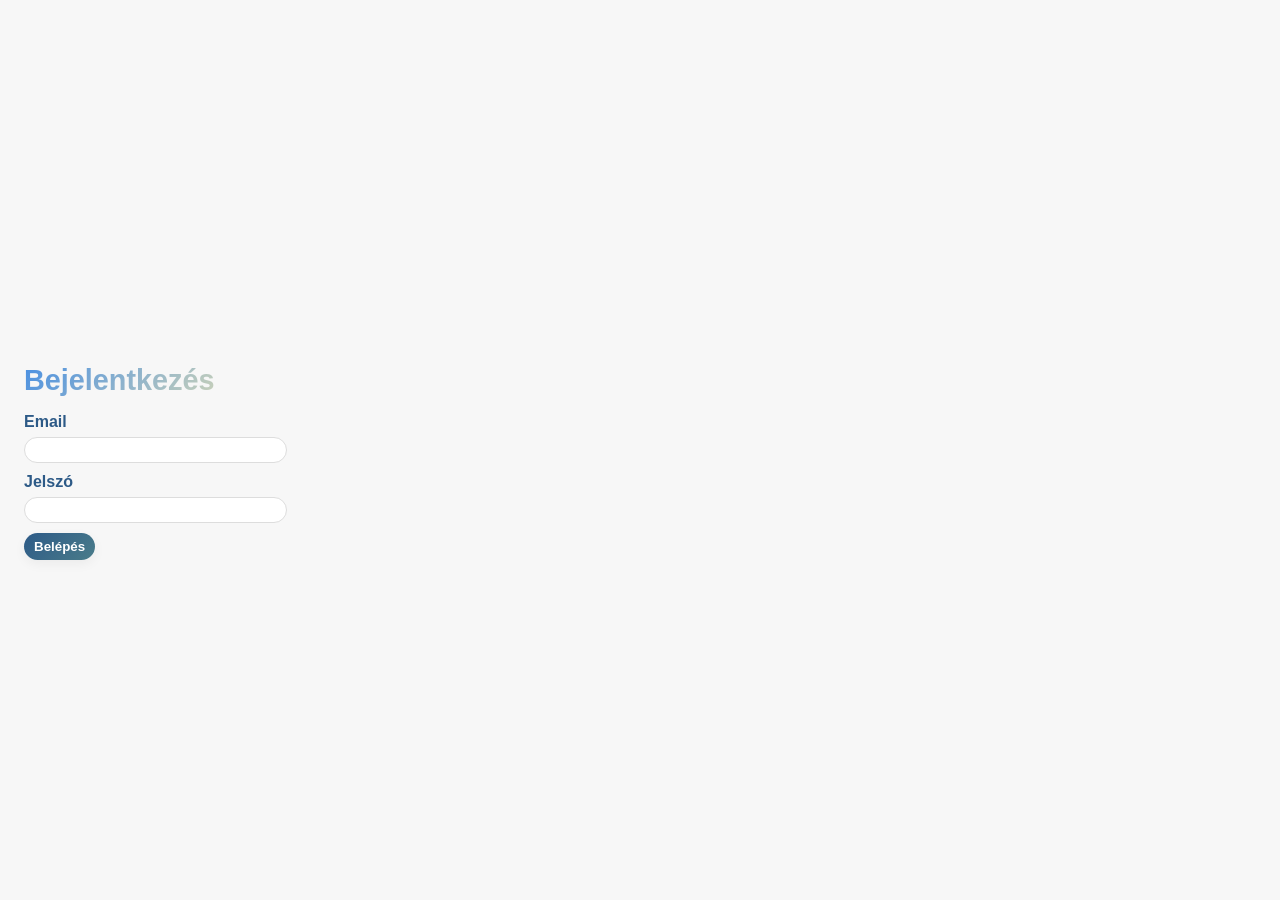
<file: index.html>
<!DOCTYPE html>
<html lang="hu">

<head>
    <meta charset="UTF-8" />
    <title>GDA Finance</title>

    <link rel="stylesheet" href="styles.css?v=49" />
    <meta name="viewport" content="width=device-width, initial-scale=1.0">
    <script>
        if (/^https?:$/i.test(window.location.protocol)) {
            const manifestLink = document.createElement("link");
            manifestLink.rel = "manifest";
            manifestLink.href = "./manifest.json";
            document.head.appendChild(manifestLink);
        }
    </script>
</head>

<body class="boot">
    <section id="page-login" class="login-page">
        <div class="card login-card">
            <h2>Bejelentkezés</h2>
            <form id="loginForm" method="post" autocomplete="on">
                <label for="loginEmail">Email</label>
                <input id="loginEmail" name="username" type="email" autocomplete="username" required>
                <label for="loginPassword">Jelszó</label>
                <input id="loginPassword" name="password" type="password" autocomplete="current-password" required>
                <div id="loginConfirmBlock" style="display:none;">
                    <label for="loginPassword2">Jelszó megerősítése</label>
                    <input id="loginPassword2" name="password_confirm" type="password" autocomplete="new-password">
                </div>
                <button type="submit">Belépés</button>
                <div id="loginError" class="msg error" style="display:none;"></div>
            </form>
        </div>
    </section>
    <button id="hamburgerBtn" class="hamburger-btn">☰</button>
    <aside class="sidebar">
        <nav>
            <button id="sidebarToggleBtn" class="sidebar-toggle-btn icon-only" type="button"
                aria-label="Menü elrejtése / megjelenítése">
                ◀
            </button>
            <button id="showTransactionsBtn" class="sidebar-btn">Tranzakciók</button>
            <button id="showSharedExpensesBtn" class="sidebar-btn">Megosztott költségek</button>
            <button id="showBankImportBtn" class="sidebar-btn">Bank import</button>
            <button id="showReportsMonthlyBtn" class="sidebar-btn">Havi összesítő</button>
            <button id="showReportsHouseCostsBtn" class="sidebar-btn">Házköltségek</button>
            <button id="showBankMatchingBtn" class="sidebar-btn">Párosítás riport</button>
            <button id="showValueSetsBtn" class="sidebar-btn">Értékkészletek</button> <button id="showAdminUsersBtn"
                class="sidebar-btn">Admin</button>
            <button id="showAdminFunctionsBtn" class="sidebar-btn">Funkciók</button>
            <button id="showAdminPermissionsBtn" class="sidebar-btn">Jogosultságok</button>
            <button id="logoutBtn" class="sidebar-btn secondary" type="button">Kijelentkezés</button>
        </nav>
    </aside>
    <div class="content-wrapper">
        <button id="globalActivityLogToggle" class="global-activity-log-toggle" type="button"
            aria-controls="globalActivityLogPanel" aria-expanded="false">
            Változásnapló <span id="globalActivityLogBadge" class="global-activity-log-badge hidden">0</span>
        </button>
        <aside id="globalActivityLogPanel" class="global-activity-log-panel hidden" aria-label="Változásnapló">
            <div class="global-activity-log-header">
                <h3>Változásnapló</h3>
                <button id="globalActivityLogClose" class="btn-secondary" type="button">Bezárás</button>
            </div>
            <p class="result-count">Minden módosítás, frissítés és hiba valamennyi oldalról.</p>
            <pre id="globalActivityLogOutput" class="global-activity-log-output" aria-live="polite">Még nem történt változás.</pre>
            <div class="global-activity-log-actions">
                <button id="globalActivityLogCopy" class="btn-secondary" type="button">Másolás</button>
                <button id="globalActivityLogClear" class="btn-secondary" type="button">Napló törlése</button>
            </div>
        </aside>
        <!-- Tranzakció lista -->
        <section id="page-transactions">
            <h2>Tranzakciók</h2>
            <div id="txTypeBalanceBox" class="balance-box">
                <div><strong>Bevétel:</strong> <span id="txIncomeTotal">0</span></div>
                <div><strong>Kiadás:</strong> <span id="txExpenseTotal">0</span></div>
                <div><strong>Megtakarítás:</strong> <span id="txSavingTotal">0</span></div>
                <div><strong>Egyenleg:</strong> <span id="txNetBalance">0</span></div>

                <div class="tx-money-flow-summary">
                    <div class="tx-money-flow-column">
                        <div class="tx-money-flow-title">Készpénzes</div>

                        <div class="tx-money-flow-row">
                            <strong>
                                Bevétel:
                                <button type="button" class="tx-tooltip" data-tooltip="Bevétel + B - Készpénz"
                                    aria-label="Bevétel magyarázata">?</button>
                            </strong>
                            <span id="txCashIncomeTotal">0</span>
                        </div>

                        <div class="tx-money-flow-row">
                            <strong>
                                Készpénzfelvétel:
                                <button type="button" class="tx-tooltip" data-tooltip="Átvezetés + Készpénz felvétel"
                                    aria-label="Készpénzfelvétel magyarázata">?</button>
                            </strong>
                            <span id="txCashWithdrawalTransferTotal">0</span>
                        </div>

                        <div class="tx-money-flow-row">
                            <strong>
                                Készpénzbefizetés:
                                <button type="button" class="tx-tooltip" data-tooltip="Átvezetés - Készpénzbefizetés"
                                    aria-label="Készpénzbefizetés magyarázata">?</button>
                            </strong>
                            <span id="txAccountDepositTransferTotal">0</span>
                        </div>

                        <div class="tx-money-flow-row">
                            <strong>Kiadás:</strong>
                            <span id="txCashExpenseTotal">0</span>
                        </div>

                        <div class="tx-money-flow-row">
                            <strong>Egyenleg:</strong>
                            <span id="txCashBalanceTotal">0</span>
                        </div>
                    </div>

                    <div class="tx-money-flow-column">
                        <div class="tx-money-flow-title">Számlás</div>

                        <div class="tx-money-flow-row">
                            <strong>
                                Bevétel:
                                <button type="button" class="tx-tooltip" data-tooltip="Bevétel + B - Bevétel"
                                    aria-label="Számlás bevétel magyarázata">?</button>
                            </strong>
                            <span id="txAccountIncomeTotal">0</span>
                        </div>

                        <div class="tx-money-flow-row">
                            <strong>
                                Készpénzfelvétel:
                                <button type="button" class="tx-tooltip" data-tooltip="Átvezetés - Készpénz felvétel"
                                    aria-label="Számlás készpénzfelvétel magyarázata">?</button>
                            </strong>
                            <span id="txAccountCashWithdrawalTransferTotal">0</span>
                        </div>

                        <div class="tx-money-flow-row">
                            <strong>
                                Készpénzbefizetés:
                                <button type="button" class="tx-tooltip" data-tooltip="Átvezetés + Készpénzbefizetés"
                                    aria-label="Számlás készpénzbefizetés magyarázata">?</button>
                            </strong>
                            <span id="txAccountCashDepositTransferTotal">0</span>
                        </div>

                        <div class="tx-money-flow-row">
                            <strong>Kiadás:</strong>
                            <span id="txAccountExpenseTotal">0</span>
                        </div>

                        <div class="tx-money-flow-row">
                            <strong>Egyenleg:</strong>
                            <span id="txAccountBalanceTotal">0</span>
                        </div>
                    </div>
                </div>
            </div>
            <div class="container">
                <!-- Tranzakciós gombsor -->
                <div class="tx-toolbar">
                    <div class="tx-toolbar-left">
                        <button id="openModalBtn">Új tranzakció</button>
                        <button id="bulkMatchBtn">Csoportos párosítás</button>
                        <button id="importCsvBtn">Import</button>
                        <button id="toggleFiltersBtn">Szűrők</button>
                        <button id="openCategoryChartBtn" type="button">Kategória diagram</button>
                    </div>
                    <div class="tx-toolbar-right">
                        <button id="csvHelpBtn" type="button" class="secondary">
                            Import súgó
                        </button>
                    </div>
                </div>
                <input id="importCsvInput" type="file" accept=".tsv,.txt,text/tab-separated-values,text/tsv"
                    style="display:none;">
                <div id="importStatus" class="result-count"></div>
                <div id="importErrors" class="csv-errors" style="display:none;"></div>
                <button id="cancelImportBtn" class="secondary" style="display:none;">
                    Import leállítása
                </button>
                <div id="csvHelpPanel" class="csv-help">
                    <div class="csv-help-title"><strong>TSV import – elvárt struktúra</strong></div>
                    <div class="csv-help-section">
                        <strong>Kötelező oszlopok (legalább ezek):</strong>
                        <ul>
                            <li><strong>Dátum</strong> (fejléc lehet: <code>date</code> / <code>Dátum</code> /
                                <code>Datum</code>)
                            </li>
                            <li><strong>Összeg</strong> (fejléc lehet: <code>amount</code> / <code>Összeg</code> /
                                <code>Osszeg</code>)
                            </li>
                            <li><strong>Jogcím</strong> (fejléc lehet: <code>title</code> / <code>Jogcím</code> /
                                <code>Jogcim</code>)
                            </li>
                        </ul>
                    </div>
                    <div class="csv-help-section">
                        <strong>Opcionális oszlopok (ha vannak, betöltjük):</strong>
                        <ul>
                            <li><strong>Hónap</strong>: <code>month</code> / <code>Hónap</code> / <code>Honap</code> (ha
                                nincs, a dátumból számoljuk)</li>
                            <li><strong>Kategória</strong>: <code>category</code> / <code>Kategória</code> /
                                <code>Kategoria</code>
                            </li>
                            <li><strong>Fizetési mód</strong>: <code>payment_type</code> / <code>Típus</code> /
                                <code>Tipus</code>
                            </li>
                            <li><strong>Tranzakció jelleg</strong>: <code>transaction_type</code> / <code>Jelleg</code>
                                (pl. <em>Kiadás</em> / <em>Bevétel</em>)</li>
                            <li><strong>Kivonat sor</strong>: <code>statement_item</code> / <code>Kivonat sor</code> /
                                <code>Kivonatsor</code>
                            </li>
                        </ul>
                    </div>
                    <div class="csv-help-section">
                        <strong>Formátum szabályok:</strong>
                        <ul>
                            <li><strong>Elválasztó:</strong> <code>;</code> vagy <code>,</code> (automatikus detektálás)
                            </li>
                            <li><strong>Dátum:</strong> <code>YYYY-MM-DD</code> vagy <code>YYYY.MM.DD</code> vagy
                                <code>YYYY.MM.DD.</code>
                            </li>
                            <li><strong>Összeg:</strong> lehet <code>1 234</code>, <code>1 234,56</code>,
                                <code>1234.56</code>, „Ft” szöveg is lehet benne
                            </li>
                            <li><strong>Előjel:</strong> ha megadod a <em>Jelleg</em>-et
                                (<em>Kiadás</em>/<em>Bevétel</em>), akkor a rendszer ahhoz igazítja az előjelet</li>
                        </ul>
                    </div>
                    <div class="csv-help-section">
                        <strong>Példa (pontos fejlécnevek és tipikus magyar formátum):</strong>
                        <pre class="csv-sample">Dátum;Összeg;Jogcím;Kategória;Típus;Jelleg;Kivonat sor
                                                2026.01.10.;12 500;Élelmiszer;Bolt;Kártya;Kiadás;OTP 123
                                                2026-01-12;250 000;Fizetés;Bér;Utalás;Bevétel;Employer</pre>
                    </div>
                </div>
                <!-- Transactions Modal háttér -->
                <div id="modalOverlay" class="modal-overlay"></div>
                <!-- Transactions Modal -->
                <div id="txModal" class="modal">
                    <div class="modal-content">
                        <h2>Tranzakció</h2>
                        <form id="txForm">
                            <input type="date" name="date" placeholder="Dátum">
                            <input name="month" placeholder="Hónap (YYYYMM)" disabled>
                            <input name="title" list="titlesList" placeholder="Megnevezés">
                            <input name="amount" inputmode="decimal" placeholder="Összeg">
                            <input name="category" list="categoriesList" placeholder="Kategória">
                            <input name="payment_type" list="paymentTypesList" placeholder="Fizetési mód">
                            <input name="transaction_type" list="transactionTypesList" placeholder="Típus">
                            <label style="display:block; margin-top:10px;">
                                <input type="checkbox" name="is_shared">
                                Megosztott?
                            </label>
                            <input type="hidden" id="statementItemValue" name="statement_item" value="">

                            <div id="statementItemPicker" class="statement-item-picker">
                                <div class="muted">— válassz banki tételt —</div>
                            </div>
                            <div id="statementItemSelectedSumRow" class="muted" style="margin-top:6px;">
                                Kijelölt tételek összege: <strong><span id="statementItemSelectedSum">0</span></strong>
                            </div>

                            <button type="submit">Mentés</button>
                            <div id="successMsg" class="msg success" style="display:none;">Sikeresen mentve!</div>
                            <div id="errorMsg" class="msg error" style="display:none;">Hiba történt.</div>
                            <button id="txDeleteBtn" type="button" class="secondary"
                                style="display:none;">Törlés</button>
                            <button id="txCopyBtn" type="button" class="secondary"
                                style="display:none;">Másolás</button>
                            <button id="closeModalBtn" type="button" class="secondary">Mégse</button>
                        </form>
                        <!-- Modal datalist-ek (app.js ezeket tölti) -->
                        <datalist id="titlesList"></datalist>
                        <datalist id="categoriesList"></datalist>
                        <datalist id="paymentTypesList"></datalist>
                        <datalist id="transactionTypesList"></datalist>
                        <datalist id="paidByList"></datalist>
                        <datalist id="sharedTitlesList"></datalist>
                    </div>
                </div>
                <div id="categoryChartOverlay" class="modal-overlay"></div>
                <div id="categoryChartModal" class="modal category-chart-modal" role="dialog"
                    aria-modal="true" aria-labelledby="categoryChartTitle">
                    <div class="modal-content">
                        <div class="category-chart-header">
                            <div>
                                <h2 id="categoryChartTitle">Tranzakciók kategóriánként</h2>
                                <div id="categoryChartSummary" class="result-count"></div>
                            </div>
                            <button id="closeCategoryChartBtn" type="button" class="secondary">Bezárás</button>
                        </div>
                        <div id="categoryChartEmpty" class="result-count hidden">
                            Az aktuális szűrésben nincs diagramon megjeleníthető összeg.
                        </div>
                        <div id="categoryChartContent" class="category-chart-content">
                            <div id="categoryPieChart" class="category-pie-chart" role="group"
                                aria-label="Kategóriánkénti tortadiagram"></div>
                            <div id="categoryChartLegend" class="category-chart-legend"></div>
                        </div>
                    </div>
                </div>
                <!-- Bulk Match Modal -->
                <div id="bulkMatchModal" class="modal">
                    <div class="modal-content">
                        <h2>Csoportos párosítás</h2>

                        <div class="bulk-match-head">
                            <div class="col-left"><strong>Tranzakció</strong></div>
                            <div class="col-right"><strong>Banki tétel</strong></div>
                            <div class="col-check"><strong>✓</strong></div>
                        </div>

                        <!-- Ide tölti az app.js a párosítható sorokat -->
                        <div id="bulkMatchList" class="bulk-match-list">
                            <div class="muted">— nincs megjeleníthető automatikus találat —</div>
                        </div>

                        <div class="modal-actions">
                            <button id="bulkMatchSaveBtn" type="button">Mentés</button>
                            <button id="bulkMatchCancelBtn" type="button" class="secondary">Mégsem</button>
                        </div>
                    </div>
                </div>
                <div id="filtersPanel" class="filters collapsed">
                    <input id="filterMonth" placeholder="Hónap (YYYYMM)">
                    <input type="date" id="filterDate" placeholder="Dátum (YYYY.MM.DD.)">
                    <input id="filterAmount" placeholder="Összeg (pl. 5000, >10000)">
                    <input id="filterTitle" list="filterTitlesList" placeholder="Megnevezés">
                    <datalist id="filterTitlesList"></datalist>
                    <input id="filterCategory" list="filterCategoriesList" placeholder="Kategória">
                    <datalist id="filterCategoriesList"></datalist>
                    <input id="filterPaymentType" list="filterPaymentsList" placeholder="Fizetési mód">
                    <datalist id="filterPaymentsList"></datalist>
                    <input id="filterType" list="filterTypesList" placeholder="Típus">
                    <datalist id="filterTypesList"></datalist>
                    <select id="filterShared">
                        <option value="">Mindegy</option>
                        <option value="x">Megosztott</option>
                        <option value="0">Nem megosztott</option>
                    </select>
                    <input id="filterStatement" placeholder="Kivonat sor">
                    <label class="filter-checkbox">
                        <input id="filterUnmatched" type="checkbox">
                        Csak nem párosított
                    </label>

                    <button id="clearFiltersBtn" class="secondary">Szűrők törlése</button>
                    <button id="loadListBtn">Lista betöltése</button>
                </div>
                <div class="tx-toolbar">
                    <div class="tx-toolbar-left">
                        <label for="itemsPerPage">Tételek oldalanként:</label>
                        <select id="itemsPerPage">
                            <option value="10">10</option>
                            <option value="20">20</option>
                            <option value="50">50</option>
                            <option value="100" selected>100</option>
                            <option value="all">Összes</option>
                        </select>
                    </div>
                    <div id="transactions-result-count" class="result-count"></div>
                    <div id="transactions-pagination" class="pagination">
                        <button id="txFirstPageBtn" type="button" class="page-btn" aria-label="Első oldal">⏮</button>
                        <button id="txPrevPageBtn" type="button" class="page-btn" aria-label="Előző oldal">◀</button>
                        <span id="txPageInfo" class="page-info"></span>
                        <button id="txNextPageBtn" type="button" class="page-btn"
                            aria-label="Következő oldal">▶</button>
                        <button id="txLastPageBtn" type="button" class="page-btn" aria-label="Utolsó oldal">⏭</button>
                    </div>
                </div>
                <div class="table-wrapper">
                    <table id="transactionsTable" class="tx-table">
                        <thead>
                            <tr>
                                <th data-sort="month">Hónap</th>
                                <th data-sort="date">Dátum</th>
                                <th data-sort="amount">Összeg</th>
                                <th>Banki összeg</th>
                                <th data-sort="title">Jogcím</th>
                                <th data-sort="category">Kategória</th>
                                <th data-sort="payment_type">Fizetési mód</th>
                                <th data-sort="transaction_type">Típus</th>
                                <th data-sort="is_shared">Megosztott?</th>
                                <th data-sort="statement_item">Kivonat sor</th>
                            </tr>
                        </thead>
                        <tbody id="transactionsBody"></tbody>
                    </table>
                </div>
            </div>
        </section>
        <section id="page-reports-monthly" class="hidden">
            <h2>Havi pénzügyi összesítő</h2>
            <p class="result-count">Havi szintű összesítő a teljes tranzakcióhalmazon.</p>

            <div class="card">
                <div id="monthlySummaryStatus" class="result-count"></div>

                <div class="table-wrapper">
                    <table id="monthlySummaryTable" class="tx-table">
                        <thead>
                            <tr>
                                <th data-sort="month">Hónap</th>
                                <th data-sort="income">Bevétel</th>
                                <th data-sort="expenseDisplay">Kiadás</th>
                                <th data-sort="saving">Megtakarítás</th>
                                <th data-sort="monthlyBalance">Havi egyenleg</th>
                                <th data-sort="cumulativeBalance">Kumulált egyenleg</th>
                            </tr>
                        </thead>
                        <tbody id="monthlySummaryBody">
                            <tr>
                                <td colspan="6">A riport még nem lett betöltve.</td>
                            </tr>
                        </tbody>
                    </table>
                </div>
            </div>
        </section>

        <section id="page-reports-house-costs" class="hidden">
            <h2>Házköltségek</h2>
            <p class="result-count">
                Külön kimutatás a K01 - Ház költsége - Nagytétény kategóriájú tételekből.
            </p>
            <button id="refreshHouseCostsBtn" class="btn-secondary" type="button">
                Frissítés
            </button>

            <div class="card">
                <div id="houseCostsStatus" class="result-count"></div>

                <div class="bank-matching-stats-list">
                    <div><strong>Tételek:</strong> <span id="houseCostsCount">0 db</span></div>
                    <div><strong>Összesen:</strong> <span id="houseCostsTotal">0 Ft</span></div>
                    <div><strong>Nem rendezett, Dóri fizette:</strong> <span id="houseCostsDoriPaid">0 Ft</span></div>
                    <div><strong>Nem rendezett, Zsolti fizette:</strong> <span id="houseCostsZsoltiPaid">0 Ft</span></div>
                    <div><strong>Elszámolási egyenleg:</strong> <span id="houseCostsSettlementBalance">Nincs tartozás</span></div>
                </div>
            </div>

            <div class="card">
                <div class="table-wrapper">
                    <table id="houseCostsTable" class="tx-table">
                        <thead>
                            <tr>
                                <th>Hónap</th>
                                <th>Dátum</th>
                                <th>Összeg</th>
                                <th>Jogcím</th>
                                <th>Fizette</th>
                                <th>Zsolti egyenlege</th>
                                <th>Dóri egyenlege</th>
                                <th>Rendezve</th>
                                <th>Fizetési mód</th>
                                <th>Típus</th>
                                <th>Kivonat sor</th>
                                <th>Tranzakció ID</th>
                                <th>Forrás</th>
                                <th>Frissítve</th>
                            </tr>
                        </thead>
                        <tbody id="houseCostsBody">
                            <tr>
                                <td colspan="14">A riport még nem lett betöltve.</td>
                            </tr>
                        </tbody>
                    </table>
                </div>
            </div>
        </section>

        <section id="page-bank-matching" class="hidden">
            <h2>Bank párosítás riport</h2>
            <div id="bankMatchingStatus" class="result-count" data-bank-matching-status>
                Riport modul inicializálása...
            </div>

            <div class="card">
                <label for="bankMatchingStatusFilter">Státusz nézet</label>
                <select id="bankMatchingStatusFilter">
                    <option value="open" selected>Open</option>
                    <option value="ignored">Ignored</option>
                </select>

                <label class="filter-checkbox" style="margin-top:8px;">
                    <input id="bankMatchingHideInternalTransfers" type="checkbox">
                    Saját számlák közti utalások elrejtése
                </label>
            </div>

            <div class="card">
                <h3>Párosítási statisztika</h3>

                <div class="bank-matching-stats-list">
                    <div><strong>Összes:</strong> <span id="bankMatchingTotal">0</span></div>
                    <div><strong>Matched:</strong> <span id="bankMatchingMatched">0</span></div>
                    <div><strong>Open:</strong> <span id="bankMatchingOpen">0</span></div>
                    <div><strong>Ignored:</strong> <span id="bankMatchingIgnored">0</span></div>
                    <div><strong>Arány:</strong> <span id="bankMatchingRatio">0%</span></div>
                </div>
            </div>

            <div class="card">
                <h3>Nyitott banki tételek</h3>

                <div class="table-wrapper">
                    <table id="bankMatchingTable" class="tx-table">
                        <thead>
                            <tr>
                                <th>ID</th>
                                <th>Hó</th>
                                <th>Tranzakció dátum</th>
                                <th>Könyvelés dátum</th>
                                <th>Összeg</th>
                                <th>Irány</th>
                                <th>Partner</th>
                                <th>Közlemény</th>
                                <th>Státusz</th>
                                <th>Művelet</th>
                            </tr>
                        </thead>
                        <tbody id="bankMatchingTableBody">
                            <tr>
                                <td colspan="10">Nincs megjeleníthető adat.</td>
                            </tr>
                        </tbody>
                    </table>
                </div>
            </div>
        </section>
        <section id="page-bank-import" class="hidden">
            <h2>Bank import</h2>
            <div class="container">
                <div class="tx-toolbar">
                    <div class="tx-toolbar-left">
                        <button id="bankImportPickFileBtn" type="button">Fájl kiválasztása</button>
                        <button id="bankImportUploadBtn" type="button" class="secondary" disabled>Import
                            mentése</button>
                    </div>
                </div>
                <input id="bankImportFileInput" type="file" accept=".csv,text/csv,application/csv"
                    style="display:none;">
                <div class="tx-toolbar">
                    <div class="tx-toolbar-left">
                        <label for="bankItemsPerPage">Tételek oldalanként:</label>
                        <select id="bankItemsPerPage">
                            <option value="10">10</option>
                            <option value="20">20</option>
                            <option value="50">50</option>
                            <option value="100" selected>100</option>
                            <option value="all">Összes</option>
                        </select>
                        <label for="bankFilterText" style="margin-left:12px;">Szűrés:</label>
                        <input id="bankFilterText" type="text" placeholder="ID / partner / közlemény / összeg / dátum">

                        <label class="filter-checkbox" style="margin-left:12px;">
                            <input id="bankFilterUnmatchedOnly" type="checkbox">
                            Csak nem rendelt
                        </label>
                        <label class="filter-checkbox" style="margin-left:12px;">
                            <input id="bankFilterHideInternalTransfers" type="checkbox">
                            Saját számlák közti utalások elrejtése
                        </label>
                    </div>

                    <div id="bankImportResultCount" class="result-count"></div>

                    <div id="bankImportPagination" class="pagination">
                        <button id="bankFirstPageBtn" type="button" class="page-btn" aria-label="Első oldal">⏮</button>
                        <button id="bankPrevPageBtn" type="button" class="page-btn" aria-label="Előző oldal">◀</button>
                        <span id="bankPageInfo" class="page-info"></span>
                        <button id="bankNextPageBtn" type="button" class="page-btn"
                            aria-label="Következő oldal">▶</button>
                        <button id="bankLastPageBtn" type="button" class="page-btn" aria-label="Utolsó oldal">⏭</button>
                    </div>
                </div>

                <div id="bankImportStatus" class="result-count"></div>
                <div class="table-wrapper">
                    <table id="bankImportPreviewTable" class="tx-table">
                        <thead>
                            <tr id="bankImportPreviewHead"></tr>
                        </thead>
                        <tbody id="bankImportPreviewBody"></tbody>
                    </table>
                </div>
            </div>
            <!-- Banki tranzakció részletek modal háttér -->
            <div id="bankItemOverlay" class="modal-overlay"></div>

            <!-- Banki tranzakció részletek modal -->
            <div id="bankItemModal" class="modal">
                <div class="modal-content">
                    <div style="display:flex; align-items:center; justify-content:space-between; gap:12px;">
                        <h2 style="margin:0;">Banki tétel részletei</h2>
                        <button id="bankItemCloseBtn" type="button" class="secondary">Mégse</button>
                    </div>

                    <div id="bankItemDetails" style="margin-top:12px;"></div>
                </div>
            </div>
        </section>
        <!-- Shared Expenses Panel -->
        <section id="page-shared-expenses" class="hidden">
            <h2>Megosztott költségek</h2>
            <button id="addSharedExpenseBtn" class="btn-primary">
                + Új megosztott tétel
            </button>
            <button id="addSettlementInlineBtn" class="btn-secondary">
                + Törlesztés
            </button>
            <button id="refreshSharedExpensesBtn" class="btn-secondary" type="button">
                Frissítés
            </button>
            <span id="sharedExpensesRefreshStatus" class="result-count" aria-live="polite"></span>
            <!-- Shared Expenses Modal háttér -->
            <div id="seModalOverlay" class="modal-overlay"></div>
            <!-- Shared Expenses Modal -->
            <div id="seModal" class="modal">
                <div class="modal-content">
                    <h2 id="seModalTitle">Megosztott tétel</h2>
                    <form id="seForm">
                        <input type="date" id="seDate" name="date" placeholder="Dátum">
                        <input id="seMonth" name="month" placeholder="Hónap (YYYYMM)" readonly>
                        <input id="seTitle" name="title" list="titlesList" placeholder="Megnevezés">
                        <input id="seCategory" name="category" list="categoriesList" placeholder="Kategória">
                        <input id="seAmount" name="amount" inputmode="decimal" placeholder="Összeg">
                        <input id="sePaidBy" name="paid_by" list="paidByList" placeholder="Fizette (Dóri/Zsolti)">
                        <!-- Megosztott bontás – törlesztésnél majd elrejtjük -->
                        <div id="seSplitBlock">
                            <input id="seZsoltiAmount" name="Zsolti_amount" inputmode="decimal"
                                placeholder="Zsolti része">
                            <input id="seDoriAmount" name="Dori_amount" inputmode="decimal" placeholder="Dóri része">
                        </div>
                        <input id="seNotes" name="notes" placeholder="Megjegyzés">
                        <button id="seSaveBtn" type="submit">Mentés</button>
                        <div id="seSuccessMsg" class="msg success">Sikeresen mentve!</div>
                        <div id="seErrorMsg" class="msg error">Hiba történt.</div>
                        <button id="seDeleteBtn" type="button" class="secondary" style="display:none">Törlés</button>
                        <button id="seCloseBtn" type="button" class="secondary">Mégse</button>
                    </form>
                </div>
            </div>
            <!-- Összesített egyenleg kijelzése -->
            <div id="sharedBalanceBox" class="balance-box">
                <strong>Egyenleg:</strong>
                <span id="sharedBalanceValue">0</span>
                <span id="sharedBalanceLabel"></span>
                <div id="sharedTotalsInline">
                    <div class="balance-dori">Dóri része: <span id="sharedRedTotal">0</span></div>
                    <div class="balance-zsolti">Zsolti része: <span id="sharedBlueTotal">0</span></div>
                    <div class="balance-settlement">Zsolti törlesztés: <span id="sharedPurpleTotal">0</span></div>
                </div>

            </div>
            <div class="result-count shared-running-balance-help">
                A rekord hatása és a göngyölített egyenleg időrendben számolódik, a táblázat aktuális rendezésétől függetlenül.
            </div>
            <div class="table-wrapper">
                <table id="sharedExpensesTable" class="tx-table">
                    <thead>
                        <tr>
                            <th data-sort="month">Hónap</th>
                            <th data-sort="date">Dátum</th>
                            <th data-sort="title">Megnevezés</th>
                            <th data-sort="category">Kategória</th>
                            <th data-sort="amount">Összeg</th>
                            <th data-sort="paid_by">Fizette</th>
                            <th data-sort="Zsolti_amount">Zsolti része</th>
                            <th data-sort="Dori_amount">Dóri része</th>
                            <th data-sort="remaining_amount">Maradék</th>
                            <th data-sort="Zsolti_balance">Zsolti egyenleg</th>
                            <th data-sort="Dori_balance">Dóri egyenleg</th>
                            <th data-sort="notes">Megjegyzés</th>
                            <th>Rekord hatása</th>
                            <th>Göngyölített egyenleg – ki tartozik kinek</th>
                        </tr>
                    </thead>
                    <tbody id="sharedExpensesBody"></tbody>
                </table>
            </div>
        </section>
        <!-- Admin – Users -->
        <section id="page-admin-users" class="hidden">
            <h2>Admin – Felhasználók</h2>
            <div class="card">
                <h3 style="margin-top:0;">Új felhasználó felvétele</h3>
                <form id="adminUserForm">
                    <label for="adminUserName">Név</label>
                    <input id="adminUserName" name="name" required>
                    <label for="adminUserEmail">E-mail</label>
                    <input id="adminUserEmail" name="email" type="email" required>
                    <button type="submit">Felhasználó hozzáadása</button>
                    <div id="adminUserMsg" class="msg" style="display:none;"></div>
                </form>
            </div>
            <div class="card">
                <h3 style="margin-top:0;">Felhasználók</h3>
                <table class="tx-table">
                    <thead>
                        <tr>
                            <th>Név</th>
                            <th>E-mail</th>
                            <th>Hozzáférés</th>
                            <th>Admin</th>
                        </tr>
                    </thead>
                    <tbody id="adminUsersBody"></tbody>
                </table>
            </div>
        </section>
        <section id="page-admin-functions" class="page hidden">
            <div class="page-header">
                <h2>Funkciók</h2>
                <p class="muted">A Functions munkalap tartalma (csak admin).</p>
            </div>
            <div class="card">
                <div class="table-wrap">
                    <table class="tx-table">
                        <thead>
                            <tr>
                                <th>Funkció</th>
                                <th>Név</th>
                                <th>Leírás</th>
                            </tr>
                        </thead>
                        <tbody id="adminFunctionsBody"></tbody>
                    </table>
                </div>
            </div>
        </section>
        <section id="page-admin-permissions" class="page hidden">
            <div class="page-header">
                <h2>Jogosultságok</h2>
                <p class="muted">Funkciónkénti hozzáférés (none / read / write) felhasználónként.</p>
            </div>
            <div class="card">
                <div class="table-wrap">
                    <table class="tx-table">
                        <thead>
                            <tr>
                                <th>Felhasználó (email)</th>
                                <th>Funkció</th>
                                <th>Hozzáférés</th>
                            </tr>
                        </thead>
                        <tbody id="adminPermissionsBody"></tbody>
                    </table>
                </div>
            </div>
        </section>
        <section id="page-value-sets" class="page hidden">
            <h2>Értékkészletek</h2>

            <div class="toolbar">
                <label for="valueSetCategorySelect">Kategória:</label>
                <select id="valueSetCategorySelect"></select>

                <label for="valueSetFilterText">Szűrés:</label>
                <input id="valueSetFilterText" type="text" placeholder="Keresés...">

                <label for="valueSetItemsPerPage">Tételek oldalanként:</label>
                <select id="valueSetItemsPerPage">
                    <option value="10">10</option>
                    <option value="20" selected>20</option>
                    <option value="50">50</option>
                </select>
            </div>

            <div id="valueSetResultCount"></div>

            <div class="table-wrapper">
                <table id="valueSetsTable" class="tx-table">
                    <thead>
                        <tr>
                            <th data-sort="value">Érték</th>
                        </tr>
                    </thead>
                    <tbody></tbody>
                </table>
            </div>

            <div id="valueSetsPagination" class="pagination"></div>
        </section>
        <section id="page-own-accounts" class="page hidden">
            <div class="page-header">
                <h2>Saját számlák</h2>
                <p class="muted">Itt add meg a saját számlaszámokat (pl. IBAN), hogy a belső utalás szűrés pontosabb
                    legyen.</p>
            </div>

            <div class="card">
                <form id="ownAccountsForm">
                    <label for="ownAccountIban">Számlaszám / IBAN</label>
                    <input id="ownAccountIban" name="iban" placeholder="pl. HU12...." required>
                    <button type="submit">Hozzáadás</button>
                    <div id="ownAccountsMsg" class="msg" style="display:none;"></div>
                </form>
            </div>

            <div class="card">
                <h3 style="margin-top:0;">Felvett számlák</h3>
                <table class="tx-table">
                    <thead>
                        <tr>
                            <th>Számlaszám / IBAN</th>
                            <th>Művelet</th>
                        </tr>
                    </thead>
                    <tbody id="ownAccountsBody"></tbody>
                </table>
            </div>
        </section>
        <script src="utils/helpers.js?v=44"></script>
        <script src="utils/pagination.js?v=44"></script>
        <script src="utils/permissions.js?v=44"></script>
        <script src="scripts/activity-log.js?v=44"></script>
        <script src="scripts/api.js?v=44"></script>
        <script src="ui/sidebar.js?v=44"></script>
        <script src="ui/modals.js?v=44"></script>
        <script src="features/transactions.js?v=44"></script>
        <script src="features/transactions-category-chart.js?v=44"></script>
        <script src="features/bank-import.js?v=44"></script>
        <script src="features/auth.js?v=44"></script>
        <script src="features/shared-expense-running-balance.js?v=45"></script>
        <script src="features/sharedExp.js?v=51"></script>
        <script src="features/value-sets.js?v=44"></script>
        <script src="features/admin.js?v=44"></script>
        <script src="features/reports-monthly-summary.js?v=44"></script>
        <script src="features/reports-house-costs.js?v=44"></script>
        <script src="features/reports-bank-matching.js?v=44"></script>
        <script src="ui/page-bootstrap.js?v=44"></script>
        <script src="app.js?v=51"></script>
        <script>
            if ("serviceWorker" in navigator && /^https?:$/i.test(window.location.protocol)) {
                window.addEventListener("load", () => {
                    navigator.serviceWorker.register("./service-worker.js?v=51").catch((err) => {
                        console.error("Service worker regisztráció sikertelen:", err);
                    });
                });
            }
        </script>
    </div> <!-- content-wrapper -->
</body>

</html>
</file>
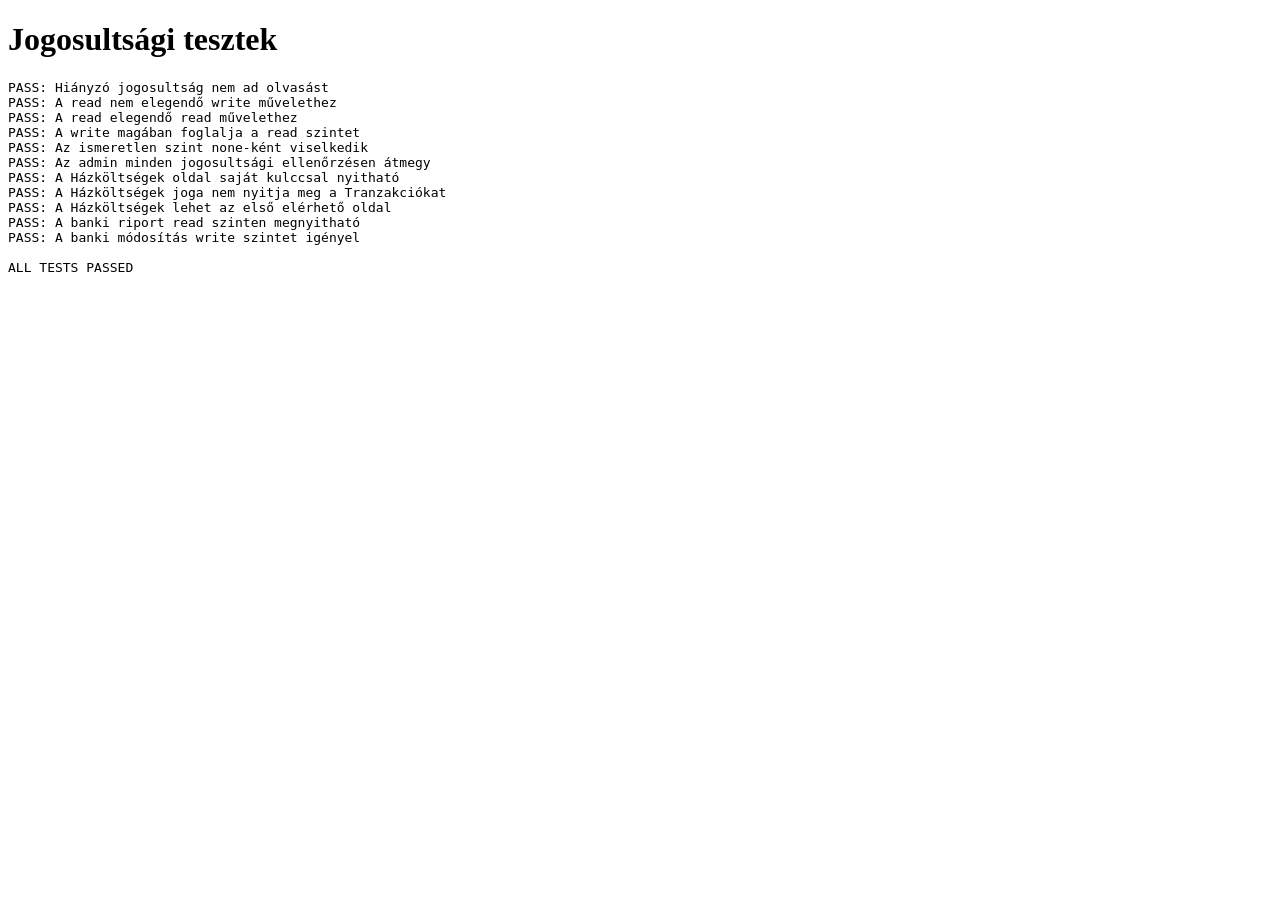
<file: tests/permissions.test.html>
<!doctype html>
<html lang="hu">
<head>
    <meta charset="utf-8">
    <title>Jogosultsági tesztek</title>
</head>
<body>
    <h1>Jogosultsági tesztek</h1>
    <pre id="results">Futtatás...</pre>

    <script src="../utils/permissions.js"></script>
    <script>
        (function runPermissionTests() {
            const lines = [];
            let failed = 0;

            function test(name, assertion) {
                try {
                    if (!assertion()) throw new Error("Az állítás hamis.");
                    lines.push(`PASS: ${name}`);
                } catch (error) {
                    failed++;
                    lines.push(`FAIL: ${name} – ${error.message}`);
                }
            }

            function setPermissions(permissions, isAdmin = false) {
                window.myPermissions = permissions;
                window.myIsAdmin = isAdmin;
            }

            setPermissions({});
            test("Hiányzó jogosultság nem ad olvasást", () =>
                hasPermission("tx_read", "read") === false
            );

            setPermissions({ tx_create: "read" });
            test("A read nem elegendő write művelethez", () =>
                hasPermission("tx_create", "write") === false
            );
            test("A read elegendő read művelethez", () =>
                hasPermission("tx_create", "read") === true
            );

            setPermissions({ tx_create: "write" });
            test("A write magában foglalja a read szintet", () =>
                hasPermission("tx_create", "read") === true
            );

            setPermissions({ tx_read: "hibás" });
            test("Az ismeretlen szint none-ként viselkedik", () =>
                hasPermission("tx_read", "read") === false
            );

            setPermissions({}, true);
            test("Az admin minden jogosultsági ellenőrzésen átmegy", () =>
                hasPermission("bármilyen_kulcs", "write") === true
            );

            setPermissions({ reports_house_costs: "read" });
            test("A Házköltségek oldal saját kulccsal nyitható", () =>
                canOpenPage("reports-house-costs") === true
            );
            test("A Házköltségek joga nem nyitja meg a Tranzakciókat", () =>
                canOpenPage("transactions") === false
            );
            test("A Házköltségek lehet az első elérhető oldal", () =>
                getFirstAccessiblePage() === "reports-house-costs"
            );

            setPermissions({ tx_import: "read" });
            test("A banki riport read szinten megnyitható", () =>
                canOpenPage("bank-matching") === true
            );
            test("A banki módosítás write szintet igényel", () =>
                hasPermission("tx_import", "write") === false
            );

            document.getElementById("results").textContent =
                `${lines.join("\n")}\n\n${failed === 0 ? "ALL TESTS PASSED" : `${failed} TEST(S) FAILED`}`;
            document.body.dataset.testStatus = failed === 0 ? "passed" : "failed";
        })();
    </script>
</body>
</html>
</file>
<file: styles.css>
/* ==========================================================================
   GDA Finance – Minimalista UI
   Tooplate Inner Peace színkészlet + modern kártya elrendezés
   Alap: tooplate-inner-peace.css  (színválasztás, soft shadows)
   ========================================================================== */

:root {
    --primary: #2D5A87;
    --secondary: #4A7C8A;
    --accent: #6B9B7A;
    --light: #F7F7F7;
    --dark: #2A2A3E;
    --radius: 14px;
    --shadow: 0 8px 20px rgba(0, 0, 0, 0.08);
    --shadow-light: 0 4px 12px rgba(0, 0, 0, 0.05);
    --input-bg: #fff;
    --border: #ddd;
}
*, *::before, *::after {
    box-sizing: border-box;
}
/* ==========================================================================
   GLOBAL
   ========================================================================== */

body {
    background: var(--light);
    font-family: 'Segoe UI', Tahoma, sans-serif;
    font-size: 1rem;
    color: var(--dark);
    padding: 40px 20px;
    margin: auto;
}

h2 {
    font-size: 1.8rem;
    margin-bottom: 1rem;
    background: linear-gradient(135deg, #4a90e2, #F1E5AC);
    /* Standard property */
    background-clip: text;
    /* Vendor prefix for WebKit browsers */
    -webkit-background-clip: text;
    /* Fill text with gradient in WebKit browsers */
    -webkit-text-fill-color: transparent;
    /* Optional: Non-WebKit fallback (some browsers ignore it) */
    color: transparent;
}

/* ==========================================================================
   CARD
   ========================================================================== */

.tx-money-flow-summary {
    display: grid;
    grid-template-columns: repeat(2, minmax(220px, 1fr));
    gap: 12px;
    margin-top: 12px;
}

.tx-money-flow-column {
    border: 1px solid #eee;
    border-radius: var(--radius);
    padding: 12px;
    background: #fff;
}

.tx-money-flow-title {
    font-weight: 700;
    color: var(--primary);
    margin-bottom: 8px;
}

.tx-money-flow-row {
    display: flex;
    align-items: center;
    justify-content: space-between;
    gap: 12px;
    padding: 3px 0;
}

.tx-money-flow-row strong {
    display: inline-flex;
    align-items: center;
    gap: 4px;
    color: var(--primary);
}

.tx-money-flow-row span {
    font-weight: 700;
    font-variant-numeric: tabular-nums;
    text-align: right;
}

.tx-tooltip {
    position: relative;
    display: inline-flex;
    align-items: center;
    justify-content: center;

    width: 18px;
    height: 18px;
    padding: 0;
    margin: 0;

    border-radius: 50%;
    background: var(--secondary);
    color: #fff;
    box-shadow: none;

    font-size: 0.75rem;
    line-height: 1;
    cursor: help;
}

.tx-tooltip:hover,
.tx-tooltip:focus {
    transform: none;
    box-shadow: var(--shadow-light);
    outline: none;
}

.tx-tooltip::after {
    content: attr(data-tooltip);
    position: absolute;
    left: 50%;
    bottom: calc(100% + 8px);
    transform: translateX(-50%);

    min-width: 180px;
    max-width: 260px;
    padding: 8px 10px;

    border-radius: 10px;
    background: var(--dark);
    color: #fff;

    font-size: 0.78rem;
    font-weight: 600;
    line-height: 1.25;
    text-align: left;
    white-space: normal;

    opacity: 0;
    pointer-events: none;
    z-index: 20;
}

.tx-tooltip::before {
    content: "";
    position: absolute;
    left: 50%;
    bottom: calc(100% + 2px);
    transform: translateX(-50%);

    border-width: 6px 6px 0 6px;
    border-style: solid;
    border-color: var(--dark) transparent transparent transparent;

    opacity: 0;
    pointer-events: none;
    z-index: 21;
}

.tx-tooltip:hover::after,
.tx-tooltip:focus::after,
.tx-tooltip:hover::before,
.tx-tooltip:focus::before {
    opacity: 1;
}

@media (max-width: 600px) {
    .tx-money-flow-summary {
        grid-template-columns: 1fr;
    }

    .tx-money-flow-row {
        align-items: flex-start;
    }

    .tx-tooltip::after {
        left: auto;
        right: 0;
        transform: none;
        max-width: min(260px, 70vw);
    }

    .tx-tooltip::before {
        left: auto;
        right: 6px;
        transform: none;
    }
}

/* ==========================================================================
   FORM ELEMENTS
   ========================================================================== */

label {
    display: block;
    margin-bottom: 6px;
    font-weight: 600;
    color: var(--primary);
}

.result-count {
    font-weight: 600;
    color: var(--primary);
    font-size: 0.95rem;
}

/* Text inputok és selectek kapjanak 100% szélességet, de checkbox/radio ne */
input:not([type="checkbox"]):not([type="radio"]),
select {
    width: 100%;
    max-width: 100%;
    /* KRITIKUS */
    padding: 4px 8px;
    /* kisebb magasság */
    margin-bottom: 10px;
    /* kicsit kompaktabb */
    border-radius: var(--radius);
    border: 1px solid var(--border);
    background: var(--input-bg);
    box-sizing: border-box;
    line-height: 1.2;
    /* stabilabb magasság */
    transition: all 0.2s ease;
}

/* Checkbox/radio: ne nyúljanak szét, ne kapjanak input-paddinget */
input[type="checkbox"],
input[type="radio"] {
    width: auto;
    max-width: none;
    padding: 0;
    margin: 0;
}

input:focus,
select:focus {
    border-color: var(--primary);
    box-shadow: 0 0 0 3px rgba(74, 144, 226, 0.25);
    outline: none;
}

/* Combobox datalist input modernize */
input[list] {
    background-image: url("data:image/svg+xml,%3Csvg width='16' height='16' stroke='%23333' fill='none' viewBox='0 0 24 24'%3E%3Cpath d='M6 9l6 6 6-6'/ %3E%3C/svg%3E");
    background-repeat: no-repeat;
    background-position: right 12px center;
    background-size: 16px;
    cursor: text;
}

#seSplitBlock {
    display: grid;
    grid-template-columns: 1fr 1fr;
    gap: 16px;
}

/* ==========================================================================
   BUTTON
   ========================================================================== */

button {
    width: auto;
    /* ← ez a lényeg */
    padding: 6px 10px;
    font-weight: 600;
    border: none;
    border-radius: var(--radius);
    cursor: pointer;
    background: var(--gradient-1, linear-gradient(135deg, #2D5A87, #4A7C8A));
    color: white;
    box-shadow: var(--shadow-light);
    transition: all 0.25s ease;
}

/* Compact buttons – transactions page */
#openModalBtn,
#importCsvBtn,
#toggleFiltersBtn,
#csvHelpBtn {

    line-height: 1.1;
    display: inline-flex;
    align-items: center;
}

#openModalBtn,
#importCsvBtn {
    margin-right: 6px;
}


button:hover {
    transform: translateY(-3px);
    box-shadow: var(--shadow);
}

button:active {
    transform: translateY(-1px);
}

/* ==========================================================================
   SUCCESS / ERROR MESSAGES
   ========================================================================== */

.msg {
    display: none;
    padding: 10px 14px;
    border-radius: var(--radius);
    margin-top: 10px;
    font-weight: 600;
}

.success {
    background: rgba(0, 180, 90, 0.15);
    color: #0F7A3E;
}

.error {
    background: rgba(255, 70, 70, 0.15);
    color: #B21818;
}

/* ==========================================================================
   TRANSACTION LIST
   ========================================================================== */

.tx-item {
    background: white;
    padding: 18px;
    border-radius: var(--radius);
    box-shadow: var(--shadow-light);
    margin-bottom: 14px;
    border-left: 6px solid var(--primary);
    transition: all .25s ease;
}

.tx-item:hover {
    transform: translateX(6px);
    box-shadow: var(--shadow);
}

.tx-id {
    font-size: 0.8rem;
    color: #888;
    margin-top: 4px;
}

/* ==========================================================================
   FILTERS
   ========================================================================== */

.card input,
.card select {
    margin-bottom: 14px;
}
/* Tranzakciók – szűrők: mindig férjen ki, ne egy sorban nyúljon túl */
#filtersPanel input,
#filtersPanel select,
#filtersPanel button {
    width: 100%;
    max-width: 100%;
    box-sizing: border-box;
}
/* ==========================================================================
   MOBILE RESPONSIVE
   ========================================================================== */

@media (max-width: 600px) {
    body {
        padding: 20px;
    }

    .card {
        padding: 18px;
    }

    button {
        font-size: 1rem;
    }
}

/* ==========================================================================
   MODAL
   ========================================================================== */

.modal-overlay {
    position: fixed;
    inset: 0;
    background: rgba(0, 0, 0, 0.45);
    opacity: 0;
    pointer-events: none;
    transition: 0.25s ease;
    z-index: 90;
}

.modal-overlay.open {
    opacity: 1;
    pointer-events: all;
}

.modal {
    position: fixed;
    top: 50%;
    left: 50%;
    width: 90%;
    max-width: 420px;
    max-height: 90vh;
    /* ÚJ: ne lógjon ki a képernyőről */
    overflow: hidden;
    /* ÚJ: a belső tartalom görgessen */
    transform: translate(-50%, -50%) scale(0.8);
    opacity: 0;
    background: white;
    border-radius: var(--radius);
    box-shadow: var(--shadow);
    padding: 20px;
    transition: 0.25s ease;
    z-index: 100;
    pointer-events: none;
    box-sizing: border-box;
    /* ÚJ: padding ne növelje túl */
}


.modal.open {
    opacity: 1;
    transform: translate(-50%, -50%) scale(1);
    pointer-events: all;
}

.modal-content {
    max-height: calc(90vh - 40px);
    /* 90vh - (modal padding: 20px*2) */
    overflow-y: auto;
    /* ÚJ: hosszú form esetén belső scroll */
    -webkit-overflow-scrolling: touch;
}

.modal-content h2 {
    margin-bottom: 20px;
}

button.secondary {
    background: #bbb;
}
/* ===== Banki tétel modal (részletek) ===== */
#bankItemModal {
    max-width: 980px;
}

.category-chart-modal {
    max-width: 900px;
}

.category-chart-header {
    display: flex;
    align-items: flex-start;
    justify-content: space-between;
    gap: 16px;
    margin-bottom: 18px;
}

.category-chart-header h2 {
    margin: 0 0 6px;
}

.category-chart-content {
    display: grid;
    grid-template-columns: minmax(260px, 380px) minmax(280px, 1fr);
    gap: 28px;
    align-items: center;
}

.category-pie-chart {
    position: relative;
    width: 100%;
    max-width: 380px;
    aspect-ratio: 1;
    margin: 0 auto;
    border-radius: 50%;
    box-shadow: inset 0 0 0 1px rgba(15, 23, 42, 0.08), 0 10px 28px rgba(15, 23, 42, 0.12);
}

.category-pie-svg {
    display: block;
    width: 100%;
    height: 100%;
    overflow: visible;
    border-radius: 50%;
}

.category-pie-slice {
    cursor: pointer;
    stroke: #fff;
    stroke-width: 0.45;
    transition: filter 120ms ease, opacity 120ms ease;
}

.category-pie-slice:hover,
.category-pie-slice:focus {
    filter: brightness(1.12);
    outline: none;
    opacity: 0.9;
}

.category-pie-tooltip {
    position: absolute;
    z-index: 2;
    max-width: 260px;
    padding: 7px 9px;
    transform: translate(-50%, calc(-100% - 12px));
    pointer-events: none;
    border-radius: 6px;
    background: rgba(15, 23, 42, 0.94);
    color: #fff;
    font-size: 13px;
    line-height: 1.35;
    text-align: center;
    box-shadow: 0 5px 16px rgba(15, 23, 42, 0.25);
}

.category-chart-legend {
    max-height: 55vh;
    overflow: auto;
    padding-right: 6px;
}

.category-chart-legend-row {
    display: grid;
    grid-template-columns: 16px minmax(120px, 1fr) auto;
    gap: 10px;
    align-items: center;
    padding: 9px 0;
    border-bottom: 1px solid #e2e8f0;
}

.category-chart-swatch {
    width: 14px;
    height: 14px;
    border-radius: 3px;
}

.category-chart-label {
    min-width: 0;
    overflow: hidden;
    text-overflow: ellipsis;
    white-space: nowrap;
    font-weight: 600;
}

.category-chart-value {
    text-align: right;
    white-space: nowrap;
}

.category-chart-value small {
    display: block;
    color: #64748b;
    font-weight: 400;
}

@media (max-width: 720px) {
    .category-chart-content {
        grid-template-columns: 1fr;
    }

    .category-pie-chart {
        max-width: 300px;
    }

    .category-chart-legend {
        max-height: 38vh;
    }
}

.bank-item-grid {
    display: grid;
    grid-template-columns: 1fr 1fr;
    gap: 12px 16px;
}

.bank-item-field {
    border: 1px solid #eee;
    border-radius: 10px;
    padding: 10px 12px;
    background: #fff;
}

.bank-item-label {
    font-size: 0.85rem;
    color: #666;
    margin-bottom: 6px;
}

.bank-item-value {
    font-weight: 600;
    word-break: break-word;
}

@media (max-width: 700px) {
    .bank-item-grid {
        grid-template-columns: 1fr;
    }
}
/* ==========================================================================
   TABLE DISPLAY
   ========================================================================== */
.table-wrapper {
    width: 100%;
    max-width: 100%;
    overflow-x: auto;
}
.tx-table {
    width: 100%;
    border-collapse: separate;
    /* sticky kompatibilis */
    border-spacing: 0;
    /* ne legyen rés a cellák közt */
    background: white;
    border-radius: var(--radius);
    /* overflow: hidden;  <-- EZ VOLT A HIBÁS, KI KELL VENNI */
    box-shadow: var(--shadow);
}
/* Táblázat wrapper – ne lógjon ki, inkább görgessen */
.table-wrapper {
    width: 100%;
    max-width: 100%;
    overflow-x: auto;
    -webkit-overflow-scrolling: touch;
}

/* A sokoszlopos Megosztott költségek tábla mindig a képernyőn belül görgessen. */
#page-shared-expenses {
    width: 100%;
    max-width: 100%;
    min-width: 0;
}

#page-shared-expenses .table-wrapper {
    display: block;
    width: 100%;
    max-width: 100%;
    min-width: 0;
    max-height: 65vh;
    overflow: auto;
    scrollbar-gutter: stable;
    scrollbar-color: #7b8da1 #e5e7eb;
    scrollbar-width: auto;
    border: 1px solid #d8dee6;
    border-radius: var(--radius);
}

#page-shared-expenses .table-wrapper::-webkit-scrollbar {
    width: 14px;
    height: 14px;
}

#page-shared-expenses .table-wrapper::-webkit-scrollbar-track {
    background: #e5e7eb;
    border-radius: 8px;
}

#page-shared-expenses .table-wrapper::-webkit-scrollbar-thumb {
    background: #7b8da1;
    border: 3px solid #e5e7eb;
    border-radius: 8px;
}

#page-shared-expenses #sharedExpensesTable {
    width: max-content;
    min-width: 100%;
}

@media (max-width: 600px) {
    #page-shared-expenses .table-wrapper {
        max-height: none;
        overflow-x: auto;
    }

    #page-shared-expenses #sharedExpensesTable {
        width: 100%;
        min-width: 0;
    }
}

/* Hosszú szövegek törése, hogy ne kényszerítse szélesre a táblát */
.tx-table th,
.tx-table td {
    overflow-wrap: anywhere;
    word-break: break-word;
}
/* Sticky table header (desktop/tablet) */
.tx-table thead th {
    position: sticky;
    top: 0;
    z-index: 5;
}
/* A táblázat kitölti a helyet, de ha sok oszlop van, inkább görgethető legyen */
.tx-table {
    display: table;
    width: 100%;
    min-width: max-content;
    table-layout: auto;
}

.tx-table th {
    background: var(--primary);
    color: white;
    padding: 6px 8px;
    text-align: left;
    font-size: 0.82rem;
    line-height: 1.1;
}

.tx-table td {
    padding: 4px 8px;
    border-bottom: 1px solid #eee;
    font-size: 0.82rem;
    line-height: 1.1;
}

/* Amount oszlop jobbra igazítása */
.tx-table td:nth-child(3) {
    text-align: right;
}

.tx-table tr:hover td {
    background: #f3f6fa;
}

.tx-id {
    font-size: 0.8rem;
    color: #888;
}
.tx-table tr:last-child td {
    border-bottom: none;
}

.monthly-summary-total-row td {
    background: #f3f6fa;
    border-top: 2px solid var(--primary);
    font-weight: 700;
}

.monthly-summary-total-row:hover td {
    background: #f3f6fa;
}

/* mobil */
@media (max-width: 600px) {

    .tx-table th,
    .tx-table td {
        padding: 10px 6px;
        font-size: 0.85rem;
    }
}

.filters {
    overflow: hidden;
    transition: max-height 0.35s ease;
    max-height: 0;
    opacity: 0;
}

.filters.open {
    max-height: 800px;
    /* elég nagy érték a tartalomhoz */
    opacity: 1;
}

#toggleFiltersBtn,
#openModalBtn,
#importCsvBtn {
    display: inline-flex;
    align-items: center;

    width: auto !important;
    padding: 6px 10px;
    font-size: 0.85rem;
    line-height: 1.1;

    margin-right: 6px;
    /* gombok közti térköz */
    margin-bottom: 8px;
    /* kis vertikális tér mobilon */
}



button.secondary {
    background: #bbb;
}

/* ============================
   TABLE SORT ICONS
   ============================ */

.tx-table th[data-sort] {
    cursor: pointer;
    position: sticky;
    top: 0;
    z-index: 5;
    padding-right: 26px;
}

.tx-table th[data-sort]::after {
    content: "⇅";
    position: absolute;
    right: 8px;
    opacity: 0.4;
    font-size: 0.8em;
}

.tx-table th.sort-asc::after {
    content: "▲";
    opacity: 1;
}

.tx-table th.sort-desc::after {
    content: "▼";
    opacity: 1;
}

/* ============================
   TABLE – STICKY HEADER
   ============================ */

#transactionsTable {
    border-collapse: separate;
    /* sticky-hez szükséges */
    border-spacing: 0;
}

#transactionsTable thead th {
    position: sticky;
    top: 0;
    z-index: 2;

}

/* ============================
   TÁBLÁZAT – IGAZÍTÁS
   ============================ */

/* Szöveges oszlopok */
.text-left {
    text-align: left;
}

/* Szám jellegű oszlopok */
.text-right {
    text-align: right;
    font-variant-numeric: tabular-nums;
}

/* Saját rész inputok igazítása */
.se-zsolti-amount,
.se-dori-amount {
    text-align: right;
    font-variant-numeric: tabular-nums;
    width: 100%;
    box-sizing: border-box;
}

/* ============================
   TRANSACTIONS – AMOUNT COLORS
   ============================ */

.amount-expense {
    color: #c62828;
    /* piros */
    font-weight: 700;
}

.amount-income {
    color: #1565c0;
    /* kék */
    font-weight: 700;
}

.amount-saving {
    color: #6a1b9a;
    /* lila */
    font-weight: 700;
}

.bank-amount-match {
    color: #2e7d32;
    /* zöld */
    font-weight: 700;
}

.bank-amount-less {
    color: #c62828;
    /* piros */
    font-weight: 700;
}

.bank-amount-more {
    color: #1565c0;
    /* kék */
    font-weight: 700;
}

.bank-amount-missing {
    color: #888;
    font-weight: 600;
}

/* ============================
   MOBIL KÁRTYANÉZET (≤ 600px)
   ============================ */


@media (max-width: 600px) {

    /* Elrejtjük a táblázat fejléceit (kivéve a bank import preview-t) */
    .tx-table thead {
        display: none;
    }

    /* Mobil kártyanézetben ne örökölje a desktop széles táblázat minimumszélességét */
    .tx-table,
    .tx-table tbody {
        display: block;
        width: 100%;
        max-width: 100%;
        min-width: 0;
    }

    /* A sorok kártyákká alakulnak */
    .tx-table tr {
        display: block;
        width: 100%;
        max-width: 100%;
        box-sizing: border-box;
        margin-bottom: 15px;
        background: white;
        padding: 12px;
        border-radius: var(--radius);
        box-shadow: var(--shadow-light);
    }

    /* A cellák blokkszintű elemek */
    .tx-table td {
        display: flex;
        justify-content: space-between;
        padding: 8px 0;
        border-bottom: none !important;
        font-size: 0.9rem;
    }

    /* Minden cella elé automatikusan megjelenik a mező neve */
    .tx-table td::before {
        font-weight: 600;
        color: var(--primary);
        text-transform: capitalize;
    }

    /* A mezőnevek hozzárendelése oszlopsorrend alapján */
    #transactionsTable td:nth-child(1)::before {
        content: "Hónap";
    }

    #transactionsTable td:nth-child(2)::before {
        content: "Dátum";
    }

#transactionsTable td:nth-child(3)::before {
    content: "Összeg";
}

#transactionsTable td:nth-child(4)::before {
    content: "Banki összeg";
}

#transactionsTable td:nth-child(5)::before {
    content: "Megnevezés";
}

#transactionsTable td:nth-child(6)::before {
    content: "Kategória";
}

#transactionsTable td:nth-child(7)::before {
    content: "Fizetési mód";
}

#transactionsTable td:nth-child(8)::before {
    content: "Típus";
}

#transactionsTable td:nth-child(9)::before {
    content: "Megosztott?";
}

#transactionsTable td:nth-child(10)::before {
    content: "Kivonat sor";
}

/* Bank matching riport – mezőnevek oszlopsorrend alapján */
#bankMatchingTable td:nth-child(1)::before { content: "ID"; }
#bankMatchingTable td:nth-child(2)::before { content: "Hó"; }
#bankMatchingTable td:nth-child(3)::before { content: "Tranzakció dátum"; }
#bankMatchingTable td:nth-child(4)::before { content: "Könyvelés dátum"; }
#bankMatchingTable td:nth-child(5)::before { content: "Összeg"; }
#bankMatchingTable td:nth-child(6)::before { content: "Irány"; }
#bankMatchingTable td:nth-child(7)::before { content: "Partner"; }
#bankMatchingTable td:nth-child(8)::before { content: "Közlemény"; }
#bankMatchingTable td:nth-child(9)::before { content: "Státusz"; }
#bankMatchingTable td:nth-child(10)::before { content: "Művelet"; }
/* Bank import (banki tételek) – mezőnevek oszlopsorrend alapján */
#bankImportPreviewTable td:nth-child(1)::before { content: "ID"; }
#bankImportPreviewTable td:nth-child(2)::before { content: "Kapcsolt tranzakció ID"; }
#bankImportPreviewTable td:nth-child(3)::before { content: "Hónap"; }
#bankImportPreviewTable td:nth-child(4)::before { content: "Tranzakció dátum"; }
#bankImportPreviewTable td:nth-child(5)::before { content: "Könyvelés dátum"; }
#bankImportPreviewTable td:nth-child(6)::before { content: "Típus"; }
#bankImportPreviewTable td:nth-child(7)::before { content: "Összeg"; }
#bankImportPreviewTable td:nth-child(8)::before { content: "Irány"; }
#bankImportPreviewTable td:nth-child(9)::before { content: "Partner neve"; }
#bankImportPreviewTable td:nth-child(10)::before { content: "Partner számla"; }
#bankImportPreviewTable td:nth-child(11)::before { content: "Költési kategória"; }
#bankImportPreviewTable td:nth-child(12)::before { content: "Közlemény"; }
#bankImportPreviewTable td:nth-child(13)::before { content: "Számla neve"; }
#bankImportPreviewTable td:nth-child(14)::before { content: "Számlaszám"; }
#bankImportPreviewTable td:nth-child(15)::before { content: "Deviza"; }
#bankImportPreviewTable td:nth-child(16)::before { content: "Forrás fájl"; }
#bankImportPreviewTable td:nth-child(17)::before { content: "Import batch ID"; }
#bankImportPreviewTable td:nth-child(18)::before { content: "Rögzítette"; }
#bankImportPreviewTable td:nth-child(19)::before { content: "Rögzítés ideje"; }
}

@media (max-width: 600px) {

    #sharedExpensesTable td:nth-child(1)::before {
        content: "Hónap";
    }

    #sharedExpensesTable td:nth-child(2)::before {
        content: "Dátum";
    }

    #sharedExpensesTable td:nth-child(3)::before {
        content: "Megnevezés";
    }

    #sharedExpensesTable td:nth-child(4)::before {
        content: "Kategória";
    }

    #sharedExpensesTable td:nth-child(5)::before {
        content: "Összeg";
    }

    #sharedExpensesTable td:nth-child(6)::before {
        content: "Fizette";
    }

    #sharedExpensesTable td:nth-child(7)::before {
        content: "Zsolti része";
    }

    #sharedExpensesTable td:nth-child(8)::before {
        content: "Dóri része";
    }

    #sharedExpensesTable td:nth-child(9)::before {
        content: "Maradék";
    }

    #sharedExpensesTable td:nth-child(10)::before {
        content: "Zsolti egyenleg";
    }

    #sharedExpensesTable td:nth-child(11)::before {
        content: "Dóri egyenleg";
    }

    #sharedExpensesTable td:nth-child(12)::before {
        content: "Megjegyzés";
    }

    #sharedExpensesTable td:nth-child(13)::before {
        content: "Rekord hatása";
    }

    #sharedExpensesTable td:nth-child(14)::before {
        content: "Göngyölített egyenleg – ki tartozik kinek";
    }

}

/* Havi összesítő – mezőnevek mobil kártyanézetben */
@media (max-width: 600px) {
    #monthlySummaryTable td:nth-child(1)::before {
        content: "Hónap";
    }

    #monthlySummaryTable td:nth-child(2)::before {
        content: "Bevétel";
    }

    #monthlySummaryTable td:nth-child(3)::before {
        content: "Kiadás";
    }

    #monthlySummaryTable td:nth-child(4)::before {
        content: "Megtakarítás";
    }

    #monthlySummaryTable td:nth-child(5)::before {
        content: "Havi egyenleg";
    }

    #monthlySummaryTable td:nth-child(6)::before {
        content: "Kumulált egyenleg";
    }
}
/* ============================
   VALUE SETS – MOBILE TABLE OVERRIDE
   ============================ */

@media (max-width: 600px) {
    #valueSetsTable {
        display: table;
        width: 100%;
        min-width: 0;
        table-layout: fixed;
    }

    #valueSetsTable thead {
        display: table-header-group;
    }

    #valueSetsTable tbody {
        display: table-row-group;
        width: auto;
        max-width: none;
        min-width: 0;
    }

    #valueSetsTable tr {
        display: table-row;
        width: auto;
        max-width: none;
        margin-bottom: 0;
        padding: 0;
        background: transparent;
        border-radius: 0;
        box-shadow: none;
    }

    #valueSetsTable th,
    #valueSetsTable td {
        display: table-cell;
        padding: 8px;
        border-bottom: 1px solid #eee !important;
        font-size: 0.9rem;
        text-align: left;
        vertical-align: middle;
    }

    #valueSetsTable td::before {
        content: none;
        display: none;
    }
}

.hidden {
    display: none;
}

.nav-bar {
    margin-top: 20px;
    margin-bottom: 20px;
}

.nav-bar button {
    margin-right: 10px;
}

.nav-bar {
    margin-top: 20px;
    margin-bottom: 20px;
    display: flex;
    gap: 10px;
}

.nav-bar button {
    margin-right: 0;
    /* most már a gap rendezi a távolságot */
    flex: 0 0 auto;
}

.nav-bar button.active {
    filter: brightness(1.1);
    box-shadow: var(--shadow);
    border: 2px solid var(--accent);
}

.nav-bar {
    margin-top: 20px;
    margin-bottom: 20px;
    display: flex;
    gap: 10px;
    justify-content: flex-start;
    /* vagy center */

}

.nav-bar button {
    flex: 0 0 auto;
    width: auto !important;
    padding: 10px 20px;
    white-space: nowrap;
}

.nav-bar button.active {
    background-color: var(--accent);
    color: white;
    border: 2px solid var(--accent);
    box-shadow: var(--shadow);
    filter: brightness(1.1);
}

/* ============================
   SIDEBAR LAYOUT
   ============================ */

body {
    display: flex;
    flex-direction: row;
    gap: 0;
    padding: 0;
    /* korábbi padding eltávolítása */
}

/* Oldalsó menü */
.sidebar {
    width: 220px;
    background: var(--primary);
    min-height: 100vh;
    padding: 20px 10px;
    box-shadow: var(--shadow);
    display: flex;
    flex-direction: column;
    position: fixed;
    top: 0;
    left: 0;
}

/* Navigáció gombjai */
.sidebar-btn {
    width: 100%;
    background: transparent;
    border: 2px solid rgba(255, 255, 255, 0.25);
    padding: 12px 14px;
    color: white;
    margin-bottom: 12px;
    border-radius: var(--radius);
    text-align: left;
    transition: 0.25s;
}

.sidebar-btn:hover {
    background: rgba(255, 255, 255, 0.15);
}

/* Aktív állapot */
.sidebar-btn.active {
    background: var(--accent);
    border-color: var(--accent);
    color: white;
}

/* A teljes tartalom jobbra tolása */
.content-wrapper {
    margin-left: 220px;
    padding: 30px;
    width: calc(100% - 220px);
    max-width: 100%;
    overflow-x: visible;
}

/* Mobil nézet – tartalom (a sidebar-t a hamburgeres blokk kezeli lentebb) */
@media (max-width: 700px) {
    .content-wrapper {
        margin-left: 0;
        width: 100%;
        padding: 20px;
    }
}

/* ============================
   HAMBURGER BUTTON
   ============================ */
.hamburger-btn {
    position: fixed;
    top: 10px;
    left: 10px;

    width: 40px;
    height: 40px;

    padding: 0;
    display: flex;
    align-items: center;
    justify-content: center;

    z-index: 1100;
}


/* ============================
   SIDEBAR – összehúzható
   ============================ */
.sidebar {
    width: 220px;
    background: var(--primary);
    min-height: 100vh;
    padding: 20px 10px;
    box-shadow: var(--shadow);
    display: flex;
    flex-direction: column;
    position: fixed;
    top: 0;
    left: 0;
    transition: transform 0.25s ease;
    z-index: 150;
}

/* Összecsukott állapot mobilon */
.sidebar.closed {
    transform: translateX(-100%);
}

/* Sidebar toggle gomb (a menü tetején) */
.sidebar-toggle-btn {
    width: 100%;
    background: rgba(255, 255, 255, 0.12);
    border: 2px solid rgba(255, 255, 255, 0.25);
    padding: 12px 14px;
    color: white;
    margin-bottom: 14px;
    border-radius: var(--radius);
    text-align: left;
    transition: 0.25s;
}

/* Sidebar toggle – csak ikon */
.sidebar-toggle-btn.icon-only {
    display: flex;
    align-items: center;
    justify-content: center;
    padding: 10px;
    font-size: 18px;
    text-align: center;
}

.sidebar-toggle-btn:hover {
    background: rgba(255, 255, 255, 0.18);
}

/* Desktop: összecsukott sidebar */
.sidebar.collapsed {
    transform: translateX(-100%);
}

/* Desktop: ha a sidebar csukva, a tartalom vegye fel a teljes szélességet */
.content-wrapper.sidebar-collapsed {
    margin-left: 0;
    width: 100%;
}

/* Desktop: ha csukva a sidebar, mutassuk a hamburgert, hogy vissza lehessen nyitni */
body.sidebar-collapsed .hamburger-btn {
    display: block;
}

/* Tartalom eltolása desktopon */
.content-wrapper {
    margin-left: 220px;
    padding: 30px;
    width: calc(100% - 220px);
    max-width: 100%;
    overflow-x: visible;
}

/* ============================
   MOBIL nézet (hamburgeres becsúszó sidebar)
   ============================ */
@media (max-width: 700px) {

    /* Hamburger gomb látszik mobilon */
    .hamburger-btn {
        display: flex;
    }

    /* Sidebar: fix overlay, alapból csukva */
    .sidebar {
        position: fixed;
        top: 0;
        left: 0;

        width: 220px;
        height: 100vh;
        min-height: 100vh;

        display: flex;
        flex-direction: column;

        transform: translateX(-100%);
        transition: transform 0.25s ease;

        z-index: 1000;
        overflow-y: auto;
        -webkit-overflow-scrolling: touch;
    }

    .sidebar.open {
        transform: translateX(0);
    }

    /* Sidebar gombok mobilon: teljes szélesség, balra igazítva */
    .sidebar-btn {
        width: 100%;
        text-align: left;
        margin-right: 0;
    }

    /* Tartalom ne legyen eltolva mobilon */
    .content-wrapper {
        margin-left: 0;
        width: 100%;
        padding: 20px;
    }
}

.balance-box {
    margin: 6px 0 10px 0;
    padding: 6px 10px;
    background: #f7f7f7;
    border-radius: 6px;
    box-shadow: var(--shadow);
}

/* ============================
   BANK MATCHING – STATISTICS
   ============================ */

#page-bank-matching .bank-matching-stats-list {
    display: grid;
    grid-template-columns: repeat(auto-fit, minmax(140px, 1fr));
    gap: 12px;
    margin-top: 10px;
}

#page-bank-matching .bank-matching-stats-list > div {
    background: #fff;
    border: 1px solid #eee;
    border-radius: var(--radius);
    box-shadow: var(--shadow-light);
    padding: 12px;
    min-height: 72px;

    display: flex;
    flex-direction: column;
    justify-content: center;
    gap: 6px;
}

#page-bank-matching .bank-matching-stats-list strong {
    color: var(--primary);
    font-size: 0.85rem;
}

#page-bank-matching .bank-matching-stats-list span {
    color: var(--dark);
    font-size: 1.25rem;
    font-weight: 700;
    font-variant-numeric: tabular-nums;
}

#page-bank-matching #bankMatchingRatio {
    color: var(--accent);
}

@media (max-width: 600px) {
    #page-bank-matching .bank-matching-stats-list {
        grid-template-columns: 1fr;
    }
}

/* Transactions – típus szerinti egyenlegek: ugyanaz a szín, mint a label */
#txTypeBalanceBox {
    color: var(--primary);
}

.balance-zsolti {
    color: #1565c0;
    /* kék */
    font-weight: 700;
}

.balance-dori {
    color: #c62828;
    /* piros */
    font-weight: 700;
}

.balance-positive {
    color: #c62828;
    /* piros – Dóri tartozik */
    font-weight: bold;
}

.balance-negative {
    color: #2e7d32;
    /* zöld – Zsolti tartozik */
    font-weight: bold;
}
/* ============================
   BANK MATCHING – SECTION TITLES
   ============================ */

#page-bank-matching .card h3 {
    display: flex;
    align-items: center;
    gap: 8px;

    margin: 0 0 14px 0;
    padding-bottom: 8px;

    border-bottom: 1px solid #eee;
    color: var(--primary);

    font-size: 1.05rem;
    font-weight: 700;
    line-height: 1.2;
}

#page-bank-matching .card h3::before {
    content: "";
    display: inline-block;

    width: 6px;
    height: 22px;

    border-radius: 999px;
    background: var(--accent);
    flex: 0 0 auto;
}

/* Párosítási statisztika – címkék és értékek finomítása */
#page-bank-matching .bank-matching-stats-list strong {
    display: block;

    color: var(--secondary);
    font-size: 0.78rem;
    font-weight: 700;
    line-height: 1.1;
    text-transform: uppercase;
    letter-spacing: 0.03em;
}

#page-bank-matching .bank-matching-stats-list span {
    display: block;

    margin-top: 4px;

    color: var(--dark);
    font-size: 1.35rem;
    font-weight: 700;
    line-height: 1.1;
    font-variant-numeric: tabular-nums;
}

/* Az arány maradjon kiemelt, de illeszkedjen a többi stat kártyához */
#page-bank-matching #bankMatchingRatio {
    color: var(--accent);
}

@media (max-width: 600px) {
    #page-bank-matching .card h3 {
        font-size: 1rem;
        margin-bottom: 12px;
    }

    #page-bank-matching .card h3::before {
        height: 20px;
    }

    #page-bank-matching .bank-matching-stats-list span {
        font-size: 1.2rem;
    }
}
/* ============================
   SHARED EXPENSES – SETTLEMENT
   ============================ */

.balance-settlement {
    color: #6a1b9a;
    /* lila */
    font-weight: 700;
}

/* A törlesztés sorban a megosztott mezők "eltűnnek" */
.settlement-hidden-cell {
    visibility: hidden;
    /* helyet foglal, de nem látszik -> nem esik szét a táblázat */
    padding: 0 !important;
    border-bottom: none !important;
}

/* Inline gombok elrendezése a megjegyzés cellában */
.settlement-actions {
    display: flex;
    gap: 10px;
}

.settlement-actions button {
    width: auto !important;
    padding: 10px 14px;
}

.page-btn {
    min-width: 32px;
    height: 28px;
    padding: 0;
    line-height: 1;
    text-align: center;
}

.page-info {
    min-width: 80px;
    text-align: center;
    font-weight: 600;
    color: var(--primary);
    font-size: 0.95rem;
}

/* ============================
   TRANSACTIONS – TOP TOOLBAR
   ============================ */

.tx-toolbar {
    display: flex;
    gap: 8px;
    align-items: center;
    justify-content: flex-start;
    margin: 10px 0 12px;
    flex-wrap: wrap;
    /* keskeny képernyőn törhet */
}

.tx-toolbar-left {
    display: flex;
    align-items: center;
    gap: 8px;
    flex-wrap: wrap;
    white-space: normal;
}

/* CSV encoding selector – legyen kompakt a toolbarban */
#csvEncodingSelect {
    width: auto !important;
    padding: 6px 10px;
    font-size: 0.85rem;
    line-height: 1.1;
    margin-bottom: 0;
    /* toolbarban ne tolja le */
    display: inline-flex;
    align-items: center;
}

.tx-toolbar-right {
    margin-left: auto;
    /* ← EZ tolja jobbra */
    display: flex;
    align-items: center;
}

/* a találatszám legyen középen, ne vegye fel az egész sort */
.tx-toolbar .result-count {
    flex: 1;
    text-align: center;
    min-width: 220px;
    /* segít, hogy tényleg középen maradjon */

    /* tipográfia egységesítése a label-lel */
    font-weight: 600;
    color: var(--primary);
}


/* ============================
   TRANSACTIONS – PAGINATION (icon-only)
   ============================ */

.pagination {
    display: inline-flex;
    align-items: center;
    gap: 6px;
    justify-content: flex-end;
    flex-wrap: wrap;
    white-space: normal;
}

/* felülírjuk a globális button width:100%-ot és "gombosságot" */
.pagination .page-btn {
    width: auto !important;
    min-width: 32px;
    height: 30px;
    padding: 0 8px;

    border: 1px solid var(--primary);
    background: var(--primary);
    color: #fff;

    border-radius: 6px;
    cursor: pointer;
    transition: all 0.15s ease;
}

/* Hover */
.pagination .page-btn:hover {
    background: #1f3d66;
    border-color: #1f3d66;
}

/* Disabled */
.pagination .page-btn:disabled {
    background: #ccc;
    border-color: #ccc;
    color: #666;
    cursor: not-allowed;
}


/* a középső oldalinfó (pl. 2 / 7) */
.pagination .page-info {
    min-width: 80px;
    text-align: center;
    font-weight: 600;
}

/* Széles képernyőn fixen egy sorba kényszerítjük */
@media (min-width: 900px) {
    .tx-toolbar {
        flex-wrap: nowrap;
    }

    .tx-toolbar .result-count {
        text-align: center;
    }
}

/* ============================
   SHARED EXPENSES – SETTLEMENT ALIGN
   ============================ */

/* Törlesztés (megjelenített sor): Összeg oszlop (5.) jobbra */
#sharedExpensesTable tr.settlement-row td:nth-child(5) {
    text-align: right;
}

/* Törlesztés (megjelenített sor): Egyenleg (lila) cella jobbra */
#sharedExpensesTable tr.settlement-row td.balance-settlement {
    text-align: right;
}

/* Inline új törlesztés sor: Összeg cella jobbra */
#sharedExpensesTable tr.new-settlement-row td:nth-child(5) {
    text-align: right;
}

/* Inline új törlesztés sor: lila preview cella jobbra */
#sharedExpensesTable tr.new-settlement-row td.balance-settlement {
    text-align: right;
}

/* Inline új törlesztés sor: összeg input jobbra (gépelés közben is) */
#sharedExpensesTable tr.new-settlement-row input.set-amount {
    text-align: right;
}

.shared-running-balance-help {
    margin: 8px 0 12px;
}

#sharedExpensesTable .shared-record-effect,
#sharedExpensesTable .shared-running-balance {
    color: inherit;
    font-weight: 600;
    white-space: nowrap;
}

#sharedExpensesTable .effect-dori-debt {
    color: inherit;
}

#sharedExpensesTable .effect-zsolti-debt {
    color: inherit;
}

#sharedExpensesTable .effect-settlement {
    color: inherit;
}

#sharedExpensesTable .effect-none,
#sharedExpensesTable .shared-running-balance.is-zero {
    color: inherit;
    font-weight: 400;
}

.input-like {
    box-sizing: border-box;
    width: 100%;
    height: 38px;
    /* ugyanaz, mint az inputok */
    padding: 6px 10px;
    border: 1px solid #ccc;
    border-radius: 4px;
    background-color: #fff;
    line-height: 24px;
    color: #333;
    display: flex;
    align-items: center;
}

/* ============================
   TRANSACTIONS – PAGINATION (icon-only, left aligned)
   ============================ */

.pagination {
    display: inline-flex;
    align-items: center;
    gap: 6px;
    justify-content: flex-start;
    flex-wrap: wrap;
    white-space: normal;
}

/* ikon gombok – ne legyenek "gombok" */
.pagination .page-btn {
    width: auto !important;
    min-width: 34px;
    height: 30px;
    padding: 0 8px;

    background: #f4f6f9;
    border: 1px solid #cfd6e0;
    color: var(--primary);

    border-radius: 6px;
    cursor: pointer;
    transition: all 0.15s ease;
}

/* Hover – halvány primary háttér */
.pagination .page-btn:hover:not(:disabled) {
    background: rgba(42, 76, 121, 0.12);
    border-color: var(--primary);
}

/* Active */
.pagination .page-btn:active:not(:disabled) {
    background: var(--primary);
    color: #fff;
    border-color: var(--primary);
}

/* Disabled */
.pagination .page-btn:disabled {
    background: #f0f0f0;
    border-color: #ddd;
    color: #aaa;
    cursor: not-allowed;
}

/* hover / active: ne mozduljon el */
.pagination .page-btn:hover,
.pagination .page-btn:active {
    transform: none;
    box-shadow: none;
}

/* oldal infó (pl. 1 / 5) */
.pagination .page-info {
    min-width: 80px;
    text-align: center;
    font-weight: 600;
}

/* ===== Header egyenlegek – ugyanaz, mint a label ===== */
#txTypeBalances {
    color: var(--primary);
}

/* Nyitott sidebar esetén NE jelenjen meg a hamburger – csak DESKTOPON */
@media (min-width: 701px) {
    body:not(.sidebar-collapsed) .hamburger-btn {
        display: none;
    }
}


/* ============================
   CSV HELP PANEL
   ============================ */
.csv-help {
    display: none;
    margin: 10px 0 14px;
    padding: 12px 14px;
    background: #fff;
    border-radius: var(--radius);
    box-shadow: var(--shadow-light);
}

.csv-help.open {
    display: block;
}

.csv-help-title {
    margin-bottom: 8px;
    color: var(--primary);
}

.csv-help-section {
    margin-top: 10px;
    font-size: 0.95rem;
}

.csv-help code {
    font-family: ui-monospace, SFMono-Regular, Menlo, Monaco, Consolas, "Liberation Mono", "Courier New", monospace;
}

.csv-sample {
    margin: 8px 0 0;
    padding: 10px;
    background: var(--light);
    border-radius: 8px;
    overflow: auto;
    font-size: 0.9rem;
}

/* ============================
   LOGIN PAGE
   ============================ */
.login-page {
    min-height: 100vh;
    display: flex;
    align-items: center;
    justify-content: center;
    padding: 24px;
}

.login-card {
    width: 100%;
    max-width: 420px;
}

/* Boot state: induláskor ne villanjon fel sem a login, sem az app UI */
body.boot #page-login,
body.boot .sidebar,
body.boot .content-wrapper,
body.boot .hamburger-btn {
    display: none !important;
}

tr.is-matched {
    background-color: #e6f4ea;
}

tr.is-matched td:last-child::after {
    content: " ✓";
    color: #2e7d32;
    font-weight: 600;
}

.statement-item-picker {
    border: 1px solid #ddd;
    border-radius: var(--radius);
    padding: 8px;
    margin: 10px 0 14px 0;
    max-height: 240px;
    overflow: auto;
    background: #fff;
}

/* Ha a sor label elem, ez kell */
.statement-item-row {
    display: flex;
    position: relative;
    gap: 12px;
    align-items: flex-start;
    padding: 8px;    /* bal oldali hely a rádiógombnak */
    border-bottom: 1px solid #eee;
    cursor: pointer;
}
.statement-item-check {
    margin-top: 2px;
}
.statement-item-row:last-child {
    border-bottom: none;
}

/* ===== Bulk Match Modal ===== */

.bulk-match-head {
display: grid;
    grid-template-columns: auto 1fr 24px;
    align-items: center;
}

.bulk-match-list {
    max-height: 400px;
    overflow-y: auto;
}

.bulk-match-row {
    display: grid;
    grid-template-columns: auto 1fr 24px;
    align-items: center;
}

.bulk-match-row:hover {
    background-color: #f9f9f9;
}

.col-left,
.col-right {
    font-size: 0.9rem;
    line-height: 1.3;
}

.col-check {
    text-align: center;
}

.bulk-match-row input[type="checkbox"] {
    width: 12px;
    height: 12px;
    margin: 0;
    padding: 0;
    justify-self: center;
}

.muted {
    color: #888;
    font-style: italic;
}
/* Bulk match row states */
.bulk-match-row.is-saving {
    opacity: 0.6;
}

.bulk-match-row.is-saved {
    background-color: #e9f7ef; /* halvány zöld */
}

.bulk-match-row.is-error {
    background-color: #fdecea; /* halvány piros */
}
/* ===== Bulk Match Modal Width Override ===== */

#bulkMatchModal .modal-content {
    width: 95%;
    max-width: 2000px;   /* jelentősen szélesebb */
}

.bulk-match-row {
    grid-template-columns: 1fr 1fr 80px; /* kicsit több hely a szövegnek */
}
/* ===== Bulk Match Status Box ===== */
#bulkMatchStatus {
    margin: 8px 0 12px 0;
    padding: 10px 12px;
    border: 1px solid #ddd;
    border-radius: 10px;
    font-size: 0.95rem;
    background: #fafafa;
}

#bulkMatchStatus.ok {
    border-color: #2e7d32;
    background: #eef7ef;
}

#bulkMatchStatus.error {
    border-color: #c62828;
    background: #fdecea;
}

#bulkMatchStatus ul li {
    margin: 4px 0;
}
.filter-checkbox {
  display: flex;
  align-items: center;
  gap: 8px;
}
/* ============================
   BULK MATCH MODAL – CHECKBOX SIZE
   ============================ */

.bulk-match-approve {
    width: 12px;
    height: 12px;
    margin: 0;
    padding: 0;
    transform: scale(0.85);
    cursor: pointer;
}
/* ============================
   BULK MATCH MODAL – CHECKBOX COLUMN
   ============================ */

.bulk-match-head .col-check {
    width: 32px;
    min-width: 32px;
    max-width: 32px;
    text-align: center;
    flex: 0 0 32px;
}

.bulk-match-row .col-check {
    width: 24px;
    min-width: 24px;
    max-width: 24px;
    text-align: center;
    flex: 0 0 24px;
}

/* ============================
   BANK IMPORT – FILTER LAYOUT
   ============================ */

/* A banki szűrők mindig egymás alatt legyenek */
#page-bank-import .tx-toolbar-left {
    flex-direction: column;
    align-items: stretch;
    gap: 8px;
}

/* Input teljes szélesség */
#page-bank-import .tx-toolbar-left input[type="text"] {
    width: 100%;
}

/* Checkbox sorok külön blokkban */
#page-bank-import .tx-toolbar-left .filter-checkbox {
    display: flex;
    align-items: center;
    gap: 6px;
}
.house-cost-settled-row {
    opacity: 0.62;
}

.house-cost-settled-row .house-cost-settled-checkbox {
    opacity: 1;
}

.global-activity-log-toggle {
    position: fixed;
    right: 18px;
    bottom: 18px;
    z-index: 1100;
    box-shadow: 0 8px 24px rgba(15, 23, 42, 0.24);
}

.global-activity-log-badge {
    display: inline-flex;
    min-width: 20px;
    height: 20px;
    margin-left: 6px;
    padding: 0 6px;
    align-items: center;
    justify-content: center;
    border-radius: 999px;
    background: #b91c1c;
    color: #fff;
    font-size: 12px;
}

.global-activity-log-panel {
    position: fixed;
    top: 20px;
    right: 20px;
    bottom: 76px;
    z-index: 1200;
    display: flex;
    width: min(720px, calc(100vw - 40px));
    padding: 16px;
    flex-direction: column;
    border: 1px solid #cbd5e1;
    border-radius: 12px;
    background: #fff;
    box-shadow: 0 18px 50px rgba(15, 23, 42, 0.28);
}

.global-activity-log-panel.hidden { display: none; }

.global-activity-log-header,
.global-activity-log-actions {
    display: flex;
    align-items: center;
    justify-content: space-between;
    gap: 10px;
}

.global-activity-log-header h3 { margin: 0; }
.global-activity-log-actions { justify-content: flex-end; margin-top: 10px; }

.global-activity-log-output {
    flex: 1;
    min-height: 220px;
    margin: 8px 0 0;
    padding: 12px;
    overflow: auto;
    white-space: pre-wrap;
    overflow-wrap: anywhere;
    border: 1px solid #334155;
    border-radius: 6px;
    background: #0f172a;
    color: #e2e8f0;
    font: 13px/1.5 ui-monospace, SFMono-Regular, Consolas, monospace;
}

@media (max-width: 640px) {
    .global-activity-log-panel {
        top: 10px;
        right: 10px;
        bottom: 68px;
        width: calc(100vw - 20px);
    }
}
html.api-loading,
html.api-loading * {
    cursor: wait !important;
}
>> c9e09cb5ba651e0a76d4e51dba4780edd9c634b3
</file>
